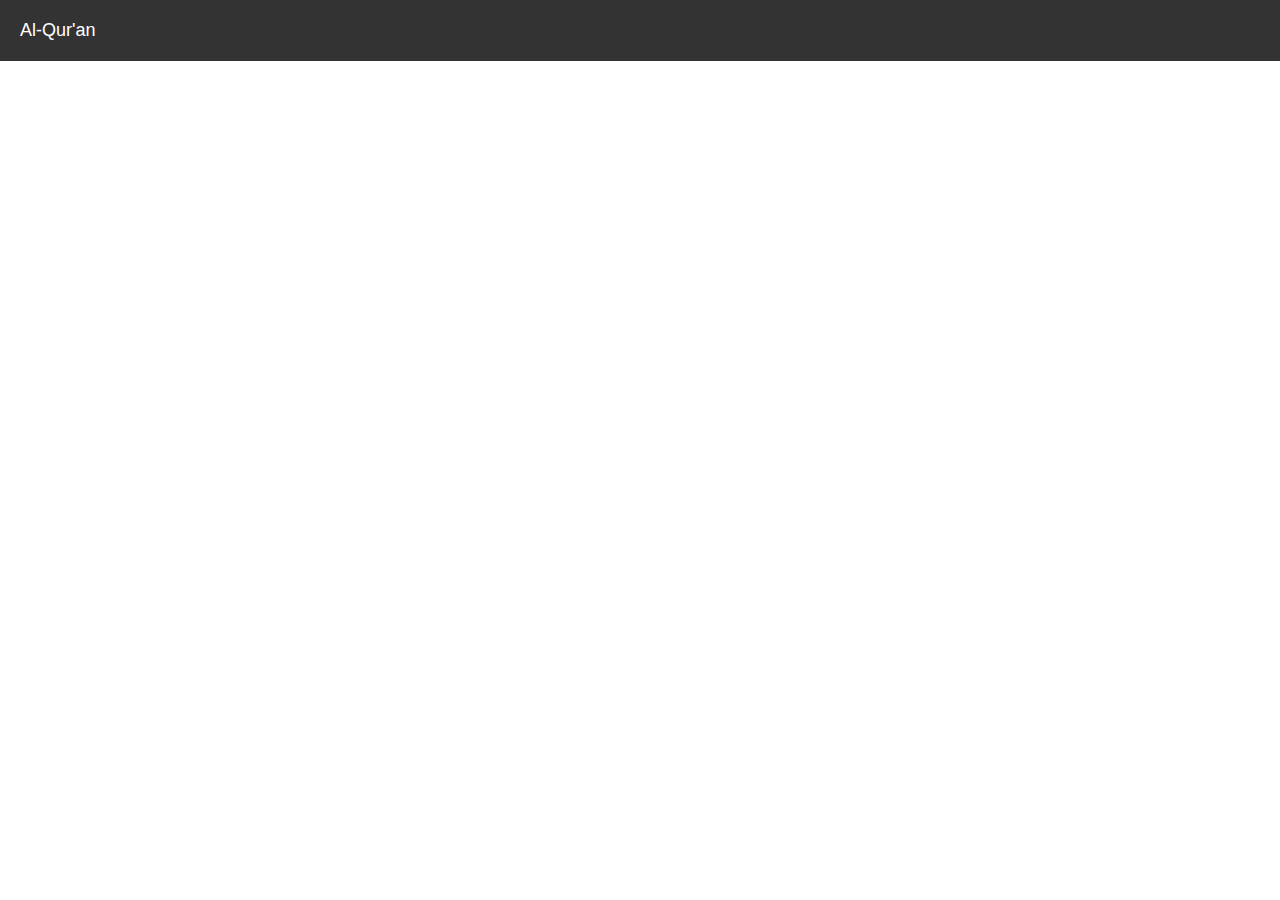
<file: index.html>
<!DOCTYPE html>
<html lang="en">
<head>
  <meta charset="UTF-8">
  <meta name="viewport" content="width=device-width, initial-scale=1.0">
  <meta http-equiv="X-UA-Compatible" content="ie=edge">
  <link rel="stylesheet" href="src/main.css"/>
  <title>Al-Qur'an</title>
</head>
<body>
  <div class="nav">
    <a href="#" class="nav-brand">Al-Qur'an</a>
  </div>
  <div class="row"></div>
  <script src="src/main.js"></script>
</body>
</html>
</file>
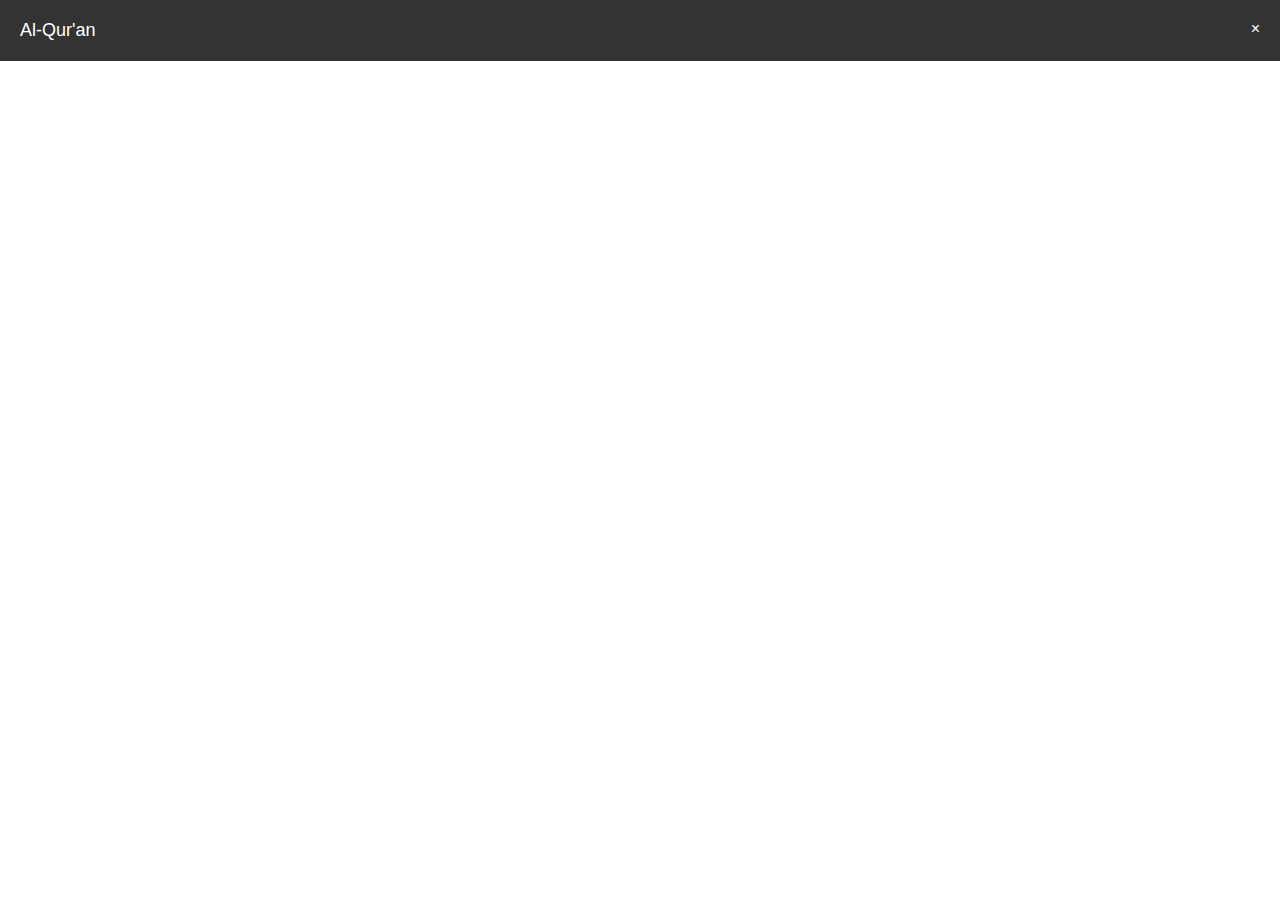
<file: src/surah/surah.html>
<!DOCTYPE html>
<html lang="en">
<head>
  <meta charset="UTF-8">
  <meta name="viewport" content="width=device-width, initial-scale=1.0">
  <meta http-equiv="X-UA-Compatible" content="ie=edge">
  <link rel="stylesheet" href="surah.css"/>
  <title>Loading..</title>
</head>
<body>
  <div class="nav">
    <a href="#" class="nav-brand">Al-Qur'an</a>
    <a href="../../index.html" class="close">&times;</a>
  </div>
  <div class="title"></div>
  <div class="main"></div>
  <script src="surah.js"></script>
</body>
</html>
</file>
<file: src/main.css>
* {
  margin: 0;
  padding: 0;
  box-sizing: border-box;
  text-decoration: none;
  font-family: 'Arial', sans-serif;
}
.nav {
  display: flex;
  background-color: #333;
  padding: 20px;
}
.nav-brand {
  flex: 1;
  color: #fff;
  font-weight: 450;
  font-size: 18px;
}
.row {
  display: grid;
  grid-template-columns: repeat(auto-fill, minmax(200px, 1fr));
  grid-gap: 16px;
  padding: 16px;
  width: 80%;
  margin: 10px auto;
}
.col {
  background-color: #f0f0f0;
  padding: 20px;
  border-radius: 8px;
  transition-duration: .5s;
}
.col:hover {
  background-color: #d7d7d7;
}
@media screen and (max-width: 600px) {
  .row {
    grid-template-columns: 1fr;
  }
}
.col .title {
  font-weight: 500;
  display: flex;
  justify-content: flex-end;
}
</file>
<file: src/surah/surah.css>
* {
  margin: 0;
  padding: 0;
  box-sizing: border-box;
  text-decoration: none;
  font-family: 'Arial', sans-serif;
}
.nav {
  display: flex;
  background-color: #333;
  padding: 20px;
}
.nav-brand {
  flex: 1;
  color: #fff;
  font-weight: 450;
  font-size: 18px;
}
.close {
  text-decoration: none;
  color: #fff;
}
.col {
  background-color: #f0f0f0;
  padding: 20px;
  border-radius: 8px;
  width: 100%;
  margin-bottom: 10px;
  width: 90%;
  margin: 10px auto;
}
.col .title, .ar {
  font-weight: 500;
  display: flex;
  justify-content: flex-end;
}
.col .id {
  opacity: 50%;
}
</file>
